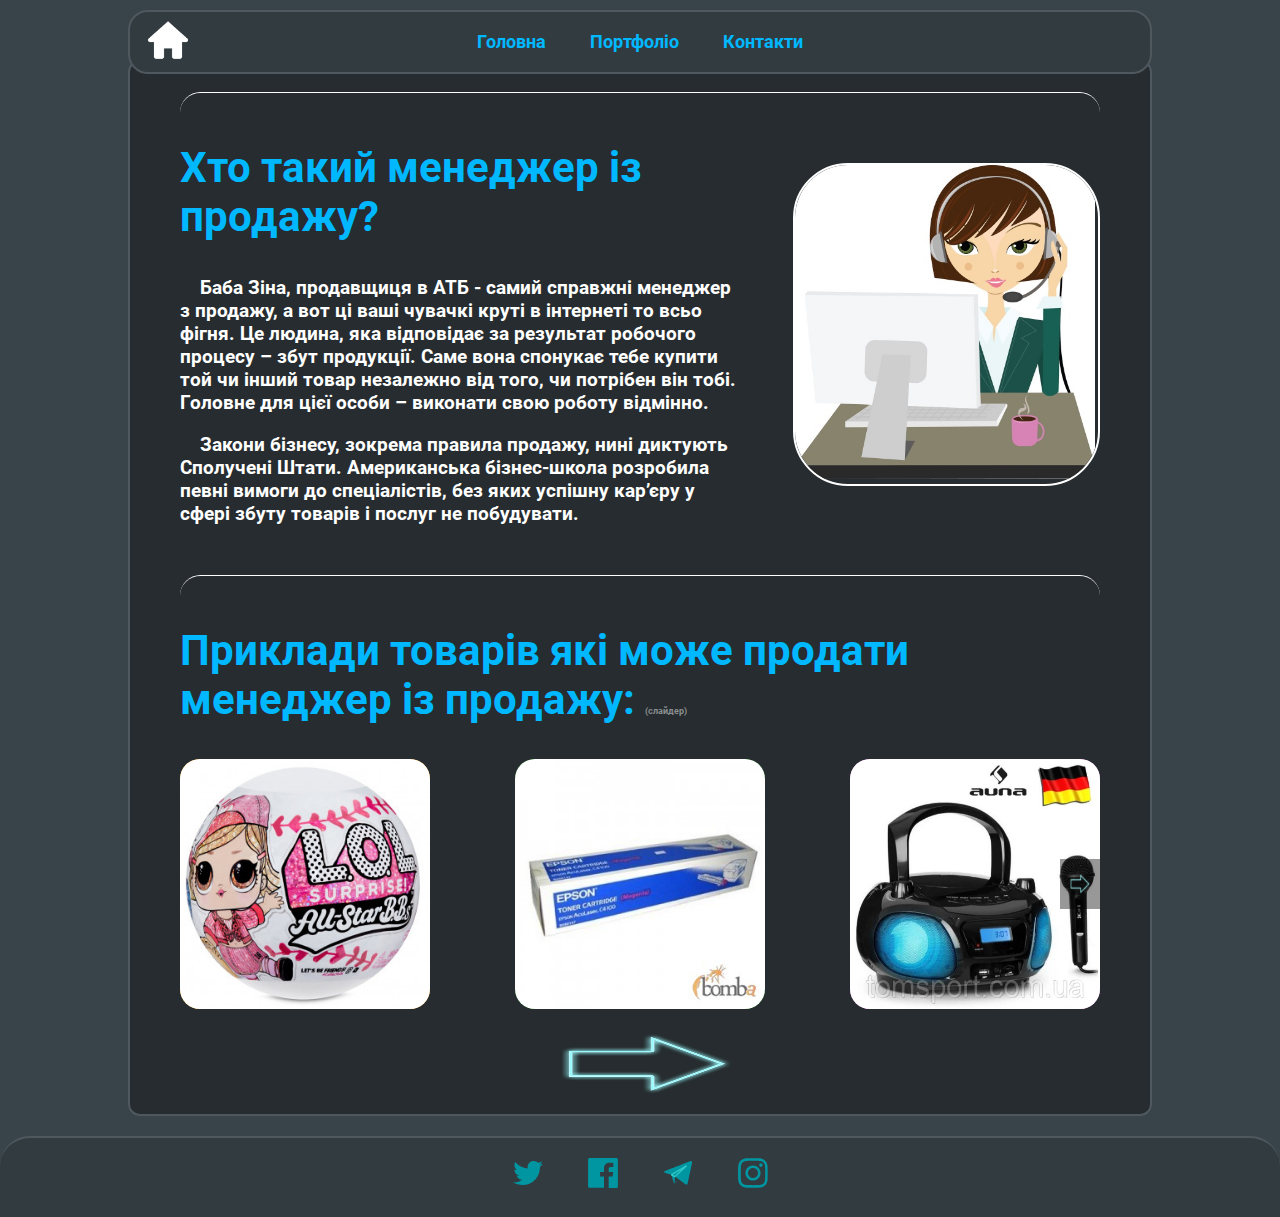
<file: index.html>
<!DOCTYPE html>
<html lang="ru">
<head>
	<meta charset="UTF-8">
	<title>Головна</title>
	
	<link rel="stylesheet" href="css/style_font.css"> 
	<link rel="stylesheet" href="css/style_menu.css">
	<link rel="stylesheet" href="css/style_footer.css">
  <link rel="stylesheet" href="css/other/style_slider.css">  
  <link rel="stylesheet" href="css/page/style_home.css">

</head>
<body>
<header>
  <div class="container">
    <a href="#" class="home"><img src="img/home.png"></a>
    <nav> <ul>
        <li><a href="#">Головна</a></li>
        <li><a href="page/portfolio.html">Портфоліо</a></li>
        <li><a href="page/contact.html">Контакти</a></li>
  </ul> </nav> </div>
</header>

<div class="main">
  <div class="container">
  <hr>
	  <div class="row" id="row-2">
     <div class="col-2-3">
        <div class="text">
          <h2>Xто такий менеджер із продажу?</h2>
          <h4> <p>Баба Зіна, продавщиця в АТБ - самий справжні менеджер з продажу, а вот ці ваші чувачкі круті в інтернеті то всьо фігня. Це людина, яка відповідає за результат робочого процесу – збут продукції. Саме вона спонукає тебе купити той чи інший товар незалежно від того, чи потрібен він тобі. Головне для цієї особи – виконати свою роботу відмінно.</p>
          <p>Закони бізнесу, зокрема правила продажу, нині диктують Сполучені Штати. Американська бізнес-школа розробила певні вимоги до спеціалістів, без яких успішну кар’єру у сфері збуту товарів і послуг не побудувати.</p>
          </h4>
        </div>
      </div>

      <div class="col-1-3">
        <div class="block">
          <img src="img/seller.jpg">
        </div>
      </div>
    </div>
<hr>
    <div class="row" id="row-3">
      <div class="col-1-1">
        <h2>Приклади товарів які може продати менеджер із продажу: <span style="font-size: 9px; color: #FFF7;">(слайдер)</span> </h2>
        <div class="slider">
          <div class="slider__wrapper">
            <div class="slider__item item-1">
              <div style="background: orange;">
                <img src="img/item-1.jpg">
              </div>
            </div>
            <div class="slider__item item-2">
              <div style="background: green;">
                <img src="img/item-2.jpg">
              </div>
            </div>
            <div class="slider__item item-3">
              <div style="background: violet;">
                <img src="img/item-3.jpg">
              </div>
            </div>
            <div class="slider__item item-4">
              <div style="background: coral;">
                <img src="img/item-4.jpg">
              </div>
            </div>
            <div class="slider__item item-5">
              <div style="background: brown;">
                <img src="img/item-5.jpg">
              </div>
            </div>
          </div>
          <a class="slider__control slider__control_left" href="#" role="button"></a>
          <a class="slider__control slider__control_right slider__control_show" href="#" role="button"></a>
        </div>
      </div><!--Col-1-1-->
    </div>
    <img src="img/arrow_right.png" style="width: 170px; height: 60px; float: right; margin-right: 40%; margin-top: -50px">
  </div>
</div><!--Main-->

<footer>
<div class="social-media-links"> <ul> <li>
          <!-- twitter -->
          <a href="https://twitter.com/">
            <svg class="glow" xmlns="http://www.w3.org/2000/svg" viewBox="0 0 30 30">
              <path class="st0" d="M9.5 27.1c11.2 0 17.4-9.3 17.4-17.4 0-0.3 0-0.5 0-0.8 1.2-0.9 2.2-1.9 3-3.2 -1.1 0.5-2.3 0.8-3.5 1 1.3-0.8 2.2-2 2.7-3.4 -1.2 0.7-2.5 1.2-3.9 1.5 -1.1-1.2-2.7-1.9-4.5-1.9 -3.4 0-6.1 2.7-6.1 6.1 0 0.5 0.1 0.9 0.2 1.4C9.7 10.1 5.2 7.7 2.2 4 1.7 4.9 1.4 6 1.4 7.1c0 2.1 1.1 4 2.7 5.1 -1 0-1.9-0.3-2.8-0.8 0 0 0 0.1 0 0.1 0 3 2.1 5.4 4.9 6 -0.5 0.1-1.1 0.2-1.6 0.2 -0.4 0-0.8 0-1.1-0.1 0.8 2.4 3 4.2 5.7 4.2 -2.1 1.6-4.7 2.6-7.6 2.6 -0.5 0-1 0-1.5-0.1C2.8 26.1 6 27.1 9.5 27.1"/>
            </svg>
            <svg xmlns="http://www.w3.org/2000/svg" viewBox="0 0 30 30">
              <path class="st0" d="M9.5 27.1c11.2 0 17.4-9.3 17.4-17.4 0-0.3 0-0.5 0-0.8 1.2-0.9 2.2-1.9 3-3.2 -1.1 0.5-2.3 0.8-3.5 1 1.3-0.8 2.2-2 2.7-3.4 -1.2 0.7-2.5 1.2-3.9 1.5 -1.1-1.2-2.7-1.9-4.5-1.9 -3.4 0-6.1 2.7-6.1 6.1 0 0.5 0.1 0.9 0.2 1.4C9.7 10.1 5.2 7.7 2.2 4 1.7 4.9 1.4 6 1.4 7.1c0 2.1 1.1 4 2.7 5.1 -1 0-1.9-0.3-2.8-0.8 0 0 0 0.1 0 0.1 0 3 2.1 5.4 4.9 6 -0.5 0.1-1.1 0.2-1.6 0.2 -0.4 0-0.8 0-1.1-0.1 0.8 2.4 3 4.2 5.7 4.2 -2.1 1.6-4.7 2.6-7.6 2.6 -0.5 0-1 0-1.5-0.1C2.8 26.1 6 27.1 9.5 27.1"/>
            </svg> </a> </li> <li>
          <!-- facebook -->
          <a href="https://www.facebook.com/vadim.kit.3">
            <svg class="glow" xmlns="http://www.w3.org/2000/svg" viewBox="0 0 30 30">
              <path class="st0" d="M28.3 0.1H1.7c-0.9 0-1.6 0.7-1.6 1.6v26.5c0 0.9 0.7 1.6 1.6 1.6H16V18.4h-3.9v-4.5H16v-3.3c0-3.9 2.4-5.9 5.8-5.9 1.6 0 3.1 0.1 3.5 0.2v4l-2.4 0c-1.9 0-2.2 0.9-2.2 2.2v2.9h4.5l-0.6 4.5h-3.9v11.5h7.6c0.9 0 1.6-0.7 1.6-1.6V1.7C29.9 0.8 29.2 0.1 28.3 0.1z"/>
            </svg>
            <svg xmlns="http://www.w3.org/2000/svg" viewBox="0 0 30 30">
              <path class="st0" d="M28.3 0.1H1.7c-0.9 0-1.6 0.7-1.6 1.6v26.5c0 0.9 0.7 1.6 1.6 1.6H16V18.4h-3.9v-4.5H16v-3.3c0-3.9 2.4-5.9 5.8-5.9 1.6 0 3.1 0.1 3.5 0.2v4l-2.4 0c-1.9 0-2.2 0.9-2.2 2.2v2.9h4.5l-0.6 4.5h-3.9v11.5h7.6c0.9 0 1.6-0.7 1.6-1.6V1.7C29.9 0.8 29.2 0.1 28.3 0.1z"/>
            </svg> </a> </li> <li>
          <!-- telegramm -->
          <a href="https://t.me/VadimKit">
            <svg class="glow" xmlns="http://www.w3.org/2000/svg" viewBox="0 0 30 30">
              <path d="M66.964 134.874s-32.08-10.062-51.344-16.002c-17.542-6.693-1.57-14.928 6.015-17.59 7.585-2.66 186.38-71.948 194.94-75.233 8.94-4.147 19.884-.35 14.767 18.656-4.416 20.407-30.166 142.874-33.827 158.812-3.66 15.937-18.447 6.844-18.447 6.844l-83.21-61.442z"/>
              <path d="M92.412 201.62s4.295.56 8.83-3.702c4.536-4.26 26.303-25.603 26.303-25.603"/>
              <path d="M66.985 134.887l28.922 14.082-3.488 52.65s-4.928.843-6.25-3.613c-1.323-4.455-19.185-63.12-19.185-63.12z"/>
              <path d="M66.985 134.887s127.637-77.45 120.09-71.138c-7.55 6.312-91.168 85.22-91.168 85.22z"/>
            </svg>
            <svg xmlns="http://www.w3.org/2000/svg" viewBox="0 0 240 240">
              <path d="M66.964 134.874s-32.08-10.062-51.344-16.002c-17.542-6.693-1.57-14.928 6.015-17.59 7.585-2.66 186.38-71.948 194.94-75.233 8.94-4.147 19.884-.35 14.767 18.656-4.416 20.407-30.166 142.874-33.827 158.812-3.66 15.937-18.447 6.844-18.447 6.844l-83.21-61.442z"/>
              <path d="M92.412 201.62s4.295.56 8.83-3.702c4.536-4.26 26.303-25.603 26.303-25.603"/>
              <path d="M66.985 134.887l28.922 14.082-3.488 52.65s-4.928.843-6.25-3.613c-1.323-4.455-19.185-63.12-19.185-63.12z"/>
              <path d="M66.985 134.887s127.637-77.45 120.09-71.138c-7.55 6.312-91.168 85.22-91.168 85.22z" fill-rule="evenodd" stroke="rgb(50,200,200)" stroke-width="9.67" stroke-linejoin="bevel"/>
            </svg> </a> </li> <li>
          <!-- instagram -->
          <a href="https://www.instagram.com">
            <svg class="glow" xmlns="http://www.w3.org/2000/svg" viewBox="0 0 30 30">
              <path class="st0" d="M15 2.8c4 0 4.4 0 6 0.1 1.4 0.1 2.2 0.3 2.8 0.5 0.7 0.3 1.2 0.6 1.7 1.1 0.5 0.5 0.8 1 1.1 1.7C26.8 6.8 27 7.6 27.1 9c0.1 1.6 0.1 2 0.1 6s0 4.4-0.1 6c-0.1 1.4-0.3 2.2-0.5 2.8 -0.3 0.7-0.6 1.2-1.1 1.7 -0.5 0.5-1 0.8-1.7 1.1 -0.5 0.2-1.3 0.4-2.8 0.5 -1.6 0.1-2 0.1-6 0.1s-4.4 0-6-0.1c-1.4-0.1-2.2-0.3-2.8-0.5 -0.7-0.3-1.2-0.6-1.7-1.1 -0.5-0.5-0.8-1-1.1-1.7C3.2 23.2 3 22.4 2.9 21c-0.1-1.6-0.1-2-0.1-6s0-4.4 0.1-6C3 7.6 3.2 6.8 3.4 6.2 3.7 5.5 4 5.1 4.5 4.5c0.5-0.5 1-0.8 1.7-1.1C6.8 3.2 7.6 3 9 2.9 10.6 2.8 11 2.8 15 2.8M15 0.2c-4 0-4.5 0-6.1 0.1C7.3 0.3 6.2 0.6 5.3 0.9c-1 0.4-1.8 0.9-2.6 1.7C1.8 3.5 1.3 4.3 0.9 5.3c-0.4 0.9-0.6 2-0.7 3.6C0.2 10.5 0.1 11 0.1 15c0 4 0 4.5 0.1 6.1 0.1 1.6 0.3 2.7 0.7 3.6 0.4 1 0.9 1.8 1.7 2.6 0.8 0.8 1.7 1.3 2.6 1.7 0.9 0.4 2 0.6 3.6 0.7 1.6 0.1 2.1 0.1 6.1 0.1s4.5 0 6.1-0.1c1.6-0.1 2.7-0.3 3.6-0.7 1-0.4 1.8-0.9 2.6-1.7 0.8-0.8 1.3-1.7 1.7-2.6 0.4-0.9 0.6-2 0.7-3.6 0.1-1.6 0.1-2.1 0.1-6.1s0-4.5-0.1-6.1c-0.1-1.6-0.3-2.7-0.7-3.6 -0.4-1-0.9-1.8-1.7-2.6 -0.8-0.8-1.7-1.3-2.6-1.7 -0.9-0.4-2-0.6-3.6-0.7C19.5 0.2 19 0.2 15 0.2L15 0.2z"/>
              <path class="st0" d="M15 7.4c-4.2 0-7.6 3.4-7.6 7.6s3.4 7.6 7.6 7.6 7.6-3.4 7.6-7.6S19.2 7.4 15 7.4zM15 20c-2.7 0-5-2.2-5-5s2.2-5 5-5c2.7 0 5 2.2 5 5S17.7 20 15 20z"/>
              <circle class="st0" cx="22.9" cy="7.1" r="1.8"/>
            </svg>
            <svg xmlns="http://www.w3.org/2000/svg" viewBox="0 0 30 30">
              <path class="st0" d="M15 2.8c4 0 4.4 0 6 0.1 1.4 0.1 2.2 0.3 2.8 0.5 0.7 0.3 1.2 0.6 1.7 1.1 0.5 0.5 0.8 1 1.1 1.7C26.8 6.8 27 7.6 27.1 9c0.1 1.6 0.1 2 0.1 6s0 4.4-0.1 6c-0.1 1.4-0.3 2.2-0.5 2.8 -0.3 0.7-0.6 1.2-1.1 1.7 -0.5 0.5-1 0.8-1.7 1.1 -0.5 0.2-1.3 0.4-2.8 0.5 -1.6 0.1-2 0.1-6 0.1s-4.4 0-6-0.1c-1.4-0.1-2.2-0.3-2.8-0.5 -0.7-0.3-1.2-0.6-1.7-1.1 -0.5-0.5-0.8-1-1.1-1.7C3.2 23.2 3 22.4 2.9 21c-0.1-1.6-0.1-2-0.1-6s0-4.4 0.1-6C3 7.6 3.2 6.8 3.4 6.2 3.7 5.5 4 5.1 4.5 4.5c0.5-0.5 1-0.8 1.7-1.1C6.8 3.2 7.6 3 9 2.9 10.6 2.8 11 2.8 15 2.8M15 0.2c-4 0-4.5 0-6.1 0.1C7.3 0.3 6.2 0.6 5.3 0.9c-1 0.4-1.8 0.9-2.6 1.7C1.8 3.5 1.3 4.3 0.9 5.3c-0.4 0.9-0.6 2-0.7 3.6C0.2 10.5 0.1 11 0.1 15c0 4 0 4.5 0.1 6.1 0.1 1.6 0.3 2.7 0.7 3.6 0.4 1 0.9 1.8 1.7 2.6 0.8 0.8 1.7 1.3 2.6 1.7 0.9 0.4 2 0.6 3.6 0.7 1.6 0.1 2.1 0.1 6.1 0.1s4.5 0 6.1-0.1c1.6-0.1 2.7-0.3 3.6-0.7 1-0.4 1.8-0.9 2.6-1.7 0.8-0.8 1.3-1.7 1.7-2.6 0.4-0.9 0.6-2 0.7-3.6 0.1-1.6 0.1-2.1 0.1-6.1s0-4.5-0.1-6.1c-0.1-1.6-0.3-2.7-0.7-3.6 -0.4-1-0.9-1.8-1.7-2.6 -0.8-0.8-1.7-1.3-2.6-1.7 -0.9-0.4-2-0.6-3.6-0.7C19.5 0.2 19 0.2 15 0.2L15 0.2z"/>
              <path class="st0" d="M15 7.4c-4.2 0-7.6 3.4-7.6 7.6s3.4 7.6 7.6 7.6 7.6-3.4 7.6-7.6S19.2 7.4 15 7.4zM15 20c-2.7 0-5-2.2-5-5s2.2-5 5-5c2.7 0 5 2.2 5 5S17.7 20 15 20z"/>
              <circle class="st0" cx="22.9" cy="7.1" r="1.8"/>
            </svg> </a></li></ul></div>
</footer>
</body>
<script src="js/slider.js"></script>
</html>
</file>
<file: css/style_font.css>
@font-face {
    font-family: 'Roboto';
    src: url('../fonts/RobotoItalic/Roboto-Italic.eot');
    src: local('Roboto Italic'), local('Roboto-Italic'),
        url('../fonts/RobotoItalic/Roboto-Italic.eot?#iefix') format('embedded-opentype'),
        url('../fonts/RobotoItalic/Roboto-Italic.woff') format('woff'),
        url('../fonts/RobotoItalic/Roboto-Italic.ttf') format('truetype');
    font-weight: normal;
    font-style: italic;
}

@font-face {
    font-family: 'Roboto';
    src: url('../fonts/RobotoBold/Roboto-Bold.eot');
    src: local('Roboto Bold'), local('Roboto-Bold'),
        url('../fonts/RobotoBold/Roboto-Bold.eot?#iefix') format('embedded-opentype'),
        url('../fonts/RobotoBold/Roboto-Bold.woff') format('woff'),
        url('../fonts/RobotoBold/Roboto-Bold.ttf') format('truetype');
    font-weight: bold;
    font-style: normal;
}

@font-face {
    font-family: 'Roboto';
    src: url('../fonts/RobotoRegular/Roboto-Regular.eot');
    src: local('Roboto'), local('Roboto-Regular'),
        url('../fonts/RobotoRegular/Roboto-Regular.eot?#iefix') format('embedded-opentype'),
        url('../fonts/RobotoRegular/Roboto-Regular.woff') format('woff'),
        url('../fonts/RobotoRegular/Roboto-Regular.ttf') format('truetype');
    font-weight: normal;
    font-style: normal;
}

@font-face {
    font-family: 'Roboto';
    src: url('../fonts/RobotoBoldItalic/Roboto-BoldItalic.eot');
    src: local('Roboto Bold Italic'), local('Roboto-BoldItalic'),
        url('../fonts/RobotoBoldItalic/Roboto-BoldItalic.eot?#iefix') format('embedded-opentype'),
        url('../fonts/RobotoBoldItalic/Roboto-BoldItalic.woff') format('woff'),
        url('../fonts/RobotoBoldItalic/Roboto-BoldItalic.ttf') format('truetype');
    font-weight: bold;
    font-style: italic;
}
</file>
<file: css/style_menu.css>
body {
	margin: 0px; 
	font-family: "Roboto";
 	font-size: 20px;
	max-width: 1536px;
	background: #39444a;
} 
.container {
  position: relative;
  box-sizing: border-box;
  width: 100%;
  max-width: 1024px;
  margin: 0 auto;
}
.container:after, .row:after {
  content: "";
  display: table;
  clear: both;
}
.main .container {
  border-radius: 12px;
  border: 2px solid #4f585e;
  padding: 20px 50px;
  background: rgba(20,20,20,0.5);
  margin-bottom: 20px;
}

/*menu*/
header {
  background: #39444a;
  font-size: 18px;
  height: 60px;
  position: fixed;
  top: 0px;
  width: 100%;
  z-index: 9; 	
}
.home {
  position: absolute;
  top: 10px;
  left: 20px;
  width: 40px;
  height: 40px;
}
.home img {
  width: 40px;
  height: 40px;
  transition: 0.5s;
}
.home img:hover {
  width: 45px;
  height: 45px;
}
nav {
  margin-top: 10px;
  height: 40px;
  padding: 10px;
  background: #434343;
  background: #323b40;
  border-radius: 20px;
  border: 2px solid #4f585e; 
  text-align: center;
}
nav a {
   text-decoration: none;
   color: #00b8ff;
   font-weight: bold;
   transition: 0.5s;
   line-height: 40px;
}
nav ul {
  margin: 0;
  padding: 0;
  list-style: none;
}
nav li {
  margin: 0px 20px; 
  display: inline-block;
}
nav a:hover {
  color: #00eeff;
  font-size: 22px;
}
/*menu end*/

/*content*/
.main {
  margin-top: 60px;	
	min-height: 580px;
}
.col-1-2 {
  width: 50%;
  float: left;
}
.col-1-3 {
  width: 33.3333333333%;
  float: left;
}
.col-1-4 {
  width: 25%;
  float: left;
}
.col-2-3 {
  width: 66.6666666667%;
  float: left;
}
.col-3-4 {
  width: 75%;
  float: left;
}
.col-1-1 {
  width: 100%;
  float: left;
}
.row {
  margin-bottom: 25px;
}
/*content end*/

/*scroll*/
::-webkit-scrollbar-button {
  width:5px;
  height:0px;
}
::-webkit-scrollbar-track {
  background-color:#39444a;
}
::-webkit-scrollbar-thumb {
  -webkit-border-radius: 5px;
  border-radius: 5px;
  background-color:#6dc0c8;
}
::-webkit-scrollbar-thumb:hover{
  background-color:#56999f;
}
::-webkit-resizer{
  width:4px;
  height:0px;
}
::-webkit-scrollbar{
  width: 8px;
} 
/*scroll end*/

/*text*/
h1 { /*Найбільші заголовкі як імя*/
  font-size: 62px;
  color: #00b8ff;
}
h2 { /*Заголовкі блоків*/
  font-size: 42px;
  color: #00b8ff;
  margin-top: 0px;
}
h3 { /*Підзаголовкі*/
  font-size: 18px;
  color: #00b8ff;
  margin: 0px;
}
h4 { /*Текст в абзацах*/
  font-size: 19px;
  color: #FFF;
  text-indent: 20px;
}
h6 { /*Маленькі підписи*/
  font-size: 13px;
  color: #e6e6e6;
  text-indent: 5px;
  margin: 0px 0px 10px 0px; 
}
/*text end*/

hr {
    height: 40px;
    border-style: solid;
    border-color: #fff;
    border-width: 1px 0 0 0;
    border-radius: 30px;
}
hr:before {
    display: block;
    content: "";
    height: 30px;
    margin-top: -31px;    
    border-style: solid;
    border-color: #FFF;
    border-width: 0 0 1px 0;
    border-radius: 30px;
}
</file>
<file: css/style_footer.css>
html {
  background: #39444a;
}
footer {
  bottom: 0;
  left: 0;
  position: relative;
  right: 0;
}
footer div.social-media-links {
  border-radius: 30px 30px 0 0;
  border-top: 2px solid #4f585e;
  background: #323b40;
  overflow: hidden;
  padding-bottom: 4px;
  text-align: center;
}
footer div.social-media-links ul {
  margin: 0;
  padding: 0;
}
footer div.social-media-links li {
  display: inline;
  margin: 0;
  padding: 0;
}
footer div.social-media-links a {
  border-bottom: 0px solid rgba(0, 0, 0, 0.95);
  border-radius: 4px;
  box-shadow: inset 0 -3px 0 0 rgba(0, 0, 0, 0), 0 6px 8px rgba(0, 0, 0, 0), 0 24px 24px rgba(0, 0, 0, 0), 0 36px 36px rgba(0, 0, 0, 0), 0 64px 64px rgba(0, 0, 0, 0), 0 64px 128px rgba(0, 0, 0, 0), 0 120px 0 rgba(0, 0, 0, 0), 0 86px 8px 6px rgba(0, 0, 0, 0);
  display: inline-block;
  height: 30px;
  padding: 20px;
  position: relative;
  transition: 0.2s ease-in;
  width: 30px;
}
footer div.social-media-links a svg {
  left: 20px;
  position: absolute;
  top: 20px;
  height: 30px;
  width: 30px;
}
footer div.social-media-links a svg.glow path,
footer div.social-media-links a svg.glow circle {
  fill: rgba(0, 0, 0, 0);
}
footer div.social-media-links a svg path,
footer div.social-media-links a svg circle {
  fill: #0096a1;
  transition: 0.2s ease-in;
}
footer div.social-media-links a:hover {
  transform: translateY(-4px);
  box-shadow: inset 0 -3px 0 0 rgba(0, 0, 0, 0.1), 0 6px 8px rgba(0, 0, 0, 0.05), 0 24px 24px rgba(0, 0, 0, 0.05), 0 36px 36px rgba(0, 0, 0, 0.05), 0 64px 64px rgba(0, 0, 0, 0.15), 0 64px 128px rgba(0, 0, 0, 0.15), 0 86px 8px 6px rgba(14, 186, 199, 0.25), 0 83px 4px 0px rgba(14, 186, 199, 0.95);
}
footer div.social-media-links a:hover svg.glow {
  filter: url('data:image/svg+xml;charset=utf-8,<svg xmlns="http://www.w3.org/2000/svg"><f…ter id="filter"><feGaussianBlur stdDeviation="10" /></filter></svg>#filter');
  filter: blur(2px);
}
footer div.social-media-links a:hover svg.glow path,
footer div.social-media-links a:hover svg.glow circle {
  fill: rgba(14, 186, 199, 0.6);
}
footer div.social-media-links a:hover svg path,
footer div.social-media-links a:hover svg circle {
  fill: #0ebac7;
}
</file>
<file: css/other/style_slider.css>
.slider__item {
  overflow: hidden;
  flex: 0 0 33.333333%;
  max-width: 250px;
  height: 250px;
  width: 250px;
  margin-right: 85px;
  border-radius: 20px;
}
.slider__item img {
    width: 250px;
    height: 250px;
}


.slider {
  position: relative;
  overflow: hidden;
  margin-bottom: 50px;
}
.slider__wrapper {
  display: flex;
  transition: transform 0.6s ease;
}
.slider__control {
  position: absolute;
  top: 50%;
  display: none;
  align-items: center;
  justify-content: center;
  width: 40px;
  color: #fff;
  text-align: center;
  opacity: 0.8;
  height: 50px;
  transform: translateY(-50%);
  background: rgba(0, 0, 0, .5);
}
.slider__control_show {
  display: flex;
}
.slider__control:hover, .slider__control:focus {
  color: #fff;
  text-decoration: none;
  outline: 0;
  opacity: 1;
}
.slider__control_left {
  left: 0;
}
.slider__control_right {
  right: 0;
}
.slider__control::before {
  content: '';
  display: inline-block;
  width: 20px;
  height: 20px;
  background: transparent no-repeat center center;
  background-size: 100% 100%;
}
.slider__control_left::before {
  background-image: url("../../img/arrow_left.png");
}
.slider__control_right::before {
  background-image: url("../../img/arrow_right.png");
}
</file>
<file: css/page/style_home.css>
.text {
  padding-right: 50px;
}
.block {
  margin-top: 20px;
  border-radius: 55px;
  border: 2px solid #fff;
  overflow: hidden;
}
.block img {
  width: 300px;
}
</file>
